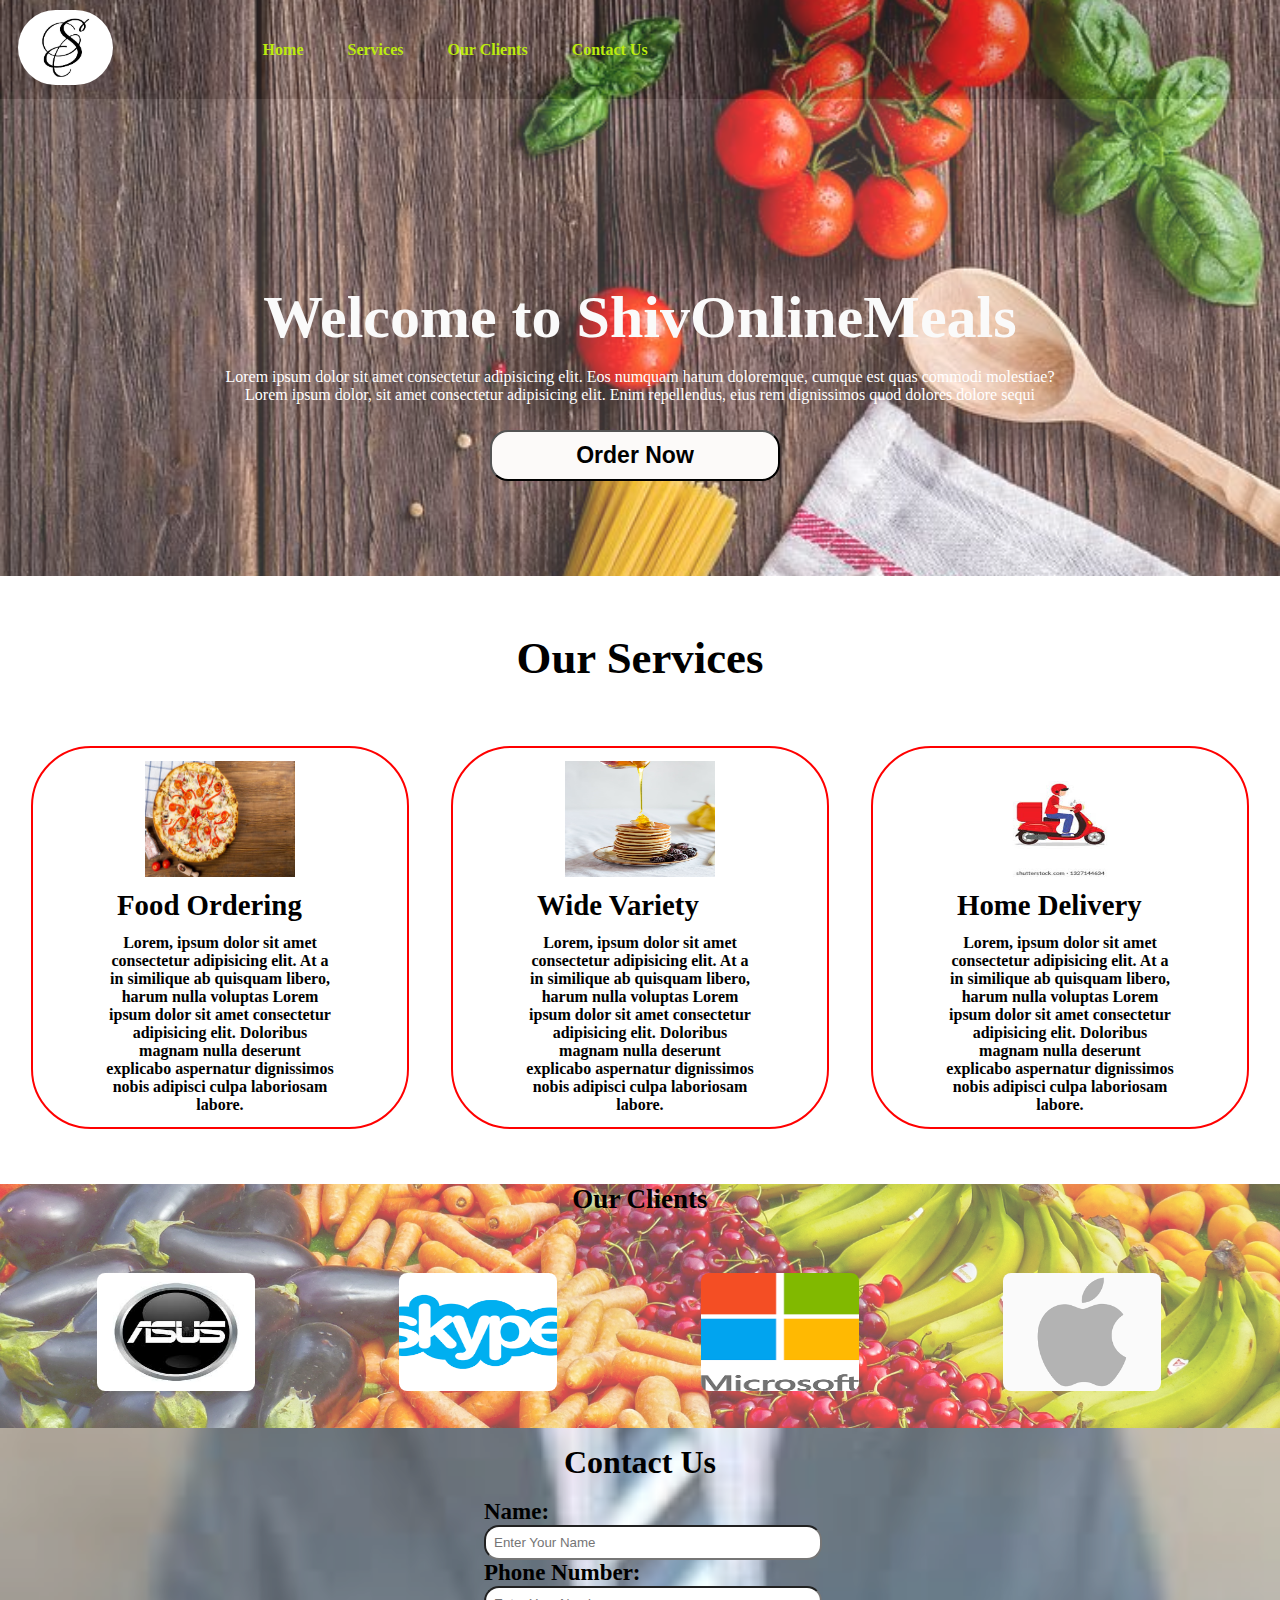
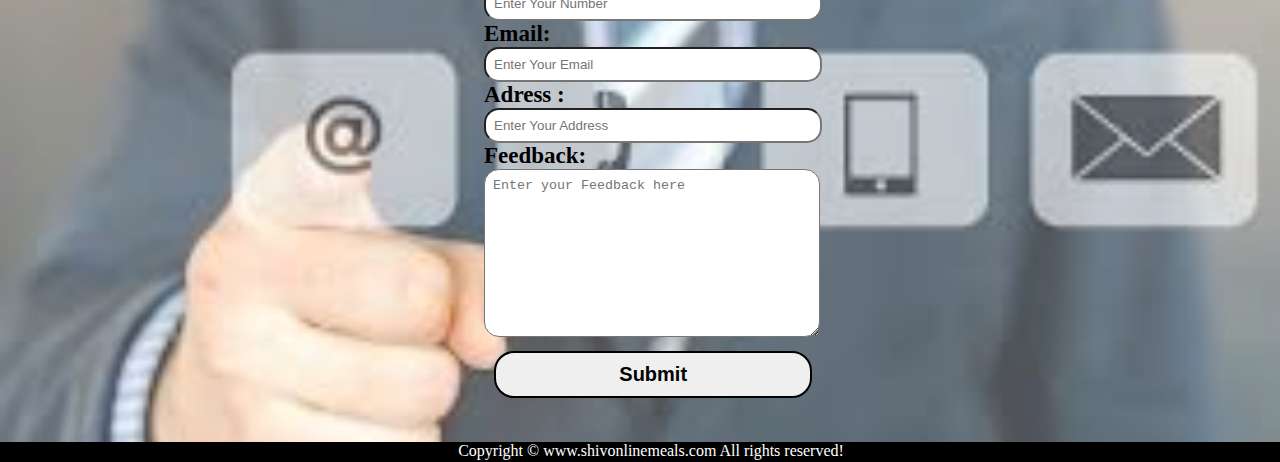
<file: index.html>
<!DOCTYPE html>
<html lang="en">
  <head>
    <meta charset="UTF-8" />
    <meta name="viewport" content="width=device-width, initial-scale=1.0" />
    <title>Shiv online meals</title>
    <link rel="stylesheet" href="./style.css" />
    <link
      rel="stylesheet"
      media="screen and (max-width:1170px)"
      href="./phone2.css"
    />
  </head>
  <body>
    <nav>
      <div id="logo">
        <img src="./logo.jpeg" alt="Shiv online meals" />
      </div>
      <ul>
        <li class="item"><a href="#home">Home</a></li>
        <li class="item"><a href="#services">Services</a></li>
        <li class="item"><a href="#client-section">Our Clients</a></li>
        <li class="item"><a href="#contact">Contact Us</a></li>
      </ul>
    </nav>
    <section id="home">
      <h1>Welcome to ShivOnlineMeals</h1>
      <p>
        Lorem ipsum dolor sit amet consectetur adipisicing elit. Eos numquam
        harum doloremque, cumque est quas commodi molestiae?
      </p>
      <p>
        Lorem ipsum dolor, sit amet consectetur adipisicing elit. Enim
        repellendus, eius rem dignissimos quod dolores dolore sequi
      </p>
      <button class="btn">Order Now</button>
    </section>
    <section class="services">
      <h2 class="serve">Our Services</h2>
      <div id="services">
        <div class="box">
          <img src="pizza.jpg" alt="Food Ordering" />
          <h2 class="order">Food Ordering</h2>
          <p class="center">
            Lorem, ipsum dolor sit amet consectetur adipisicing elit. At a in
            similique ab quisquam libero, harum nulla voluptas Lorem ipsum dolor
            sit amet consectetur adipisicing elit. Doloribus magnam nulla
            deserunt explicabo aspernatur dignissimos nobis adipisci culpa
            laboriosam labore.
          </p>
        </div>
        <div class="box">
          <img src="img9.jpeg" alt="Food Ordering" />
          <h2 class="order">Wide Variety</h2>
          <p class="center">
            Lorem, ipsum dolor sit amet consectetur adipisicing elit. At a in
            similique ab quisquam libero, harum nulla voluptas Lorem ipsum dolor
            sit amet consectetur adipisicing elit. Doloribus magnam nulla
            deserunt explicabo aspernatur dignissimos nobis adipisci culpa
            laboriosam labore.
          </p>
        </div>
        <div class="box">
          <img src="img4.jfif" alt="Food Ordering" />
          <h2 class="order">Home Delivery</h2>
          <p class="center">
            Lorem, ipsum dolor sit amet consectetur adipisicing elit. At a in
            similique ab quisquam libero, harum nulla voluptas Lorem ipsum dolor
            sit amet consectetur adipisicing elit. Doloribus magnam nulla
            deserunt explicabo aspernatur dignissimos nobis adipisci culpa
            laboriosam labore.
          </p>
        </div>
      </div>
    </section>
    <section id="client-section">
      <h1 id="clients">Our Clients</h1>
      <div id="client">
        <div class="client-item">
          <img src="logo8.png" alt="Our Clients" />
        </div>
        <div class="client-item">
          <img src="logo6.png" alt="Our Clients" />
        </div>
        <div class="client-item">
          <img src="logo5.png" alt="Our Clients" />
        </div>
        <div class="client-item">
          <img src="logo4.png" alt="Our Clients" />
        </div>
      </div>
    </section>
    <section id="contact">
      <h1 id="con">Contact Us</h1>
      <div id="contactbox">
        <form action="">
          <div class="form-group">
            <label for="Name">Name:</label>
            <input type="text" placeholder="Enter Your Name" required />
          </div>
          <div class="form-group">
            <label for="Number">Phone Number:</label>
            <input type="number" placeholder="Enter Your Number" required />
          </div>
          <div class="form-group">
            <label for="Email">Email:</label>
            <input type="text" placeholder="Enter Your Email" required />
          </div>
          <div class="form-group">
            <label for="Address">Adress :</label>
            <input type="text" placeholder="Enter Your Address" required />
          </div>
          <div class="form-group">
            <label for="Reviews">Feedback:</label>
            <textarea
              name="feedback"
              id="review"
              cols="30"
              rows="10"
              placeholder="Enter your Feedback here"
            ></textarea>
          </div>
          <div class="form-group">
            <button class="submit" value="Submit">Submit</button>
          </div>
        </form>
      </div>
    </section>
    <footer>
      <div class="foot">
        Copyright &copy; www.shivonlinemeals.com All rights reserved!
      </div>
    </footer>
  </body>
</html>
</file>
<file: phone2.css>
/* Navigation section  */
nav{
   flex-direction: column;
}
nav ul {
    margin: 0px;
    margin-left: -7px;
}
nav ul li a{
    padding: 0px 5px;
}

/* Home section */
#home{
    height:389px;
}
#home::before{
    height:486px;
}
#home p{
    font-size:20px;
    padding-top: 10px;
}
#home h1{
    font-size:20px;
    padding: 2px 20px;
}
.btn{
    margin: 0px 0px;
    padding: 0px 0px;
    /* width: 40%; */

}

/* Services section  */
.services{
    position: relative;
    top: 20px;
}
#services{
    flex-direction: column;
    margin: 10px;
}
.order{
    font-size:25px;
    padding:0px;
    
}


/* Client section  */
#client-section{
    position: relative;
    top: 10px;
}
#client{
    flex-wrap: wrap;
}
#client-section::before{
    height: 660px;
}
/* Contact us section  */
#contact{
    position: relative;
    top: 50px;
}
#con{
    position: relative;
    top: 18px;
}
#contact #contactbox{
    margin-left:106px;
    position:relative;
    top: 10px;
}
#contactbox label{
    font-size:13px;
    font-weight: bolder;   
}
.submit{
    margin:0px;
    padding:0px;
    font-size: 20px;
}
/* Footer section  */
footer{
    position: relative;
    top: 46px;
    height: 15px;
}
.foot{
    margin-left:-33px;
    font-size:10px;
}
</file>
<file: style.css>
/* CSS reset  */
*{
    padding:0px;
    margin: 0px;
}
/* CSS Variables */
:root{
    --navbar-height:59px:
}
/* navigation bar  */
nav{
    display: flex;
    align-items: center;
    position: relative;
    top: 0px;  
}
/* Navigation bar-Logo and image  */
#logo img{
    margin:10px 18px;
    border-radius:200px;
    height:75px;
}
/* Navigation bar-List styling  */
nav ul{
    display: flex;
    margin-left:110px;  
}
nav ul li{
    list-style: none;
    font: size 20px;
}
nav ul li a{
    padding:16px 22px;
    /* display: block; */
    text-decoration: none;
    cursor: pointer;
    color: rgb(188, 236, 14);
    font-weight:bolder;
    font-family: cursive;  
}
nav::before{
    content: "";
    background-color: black;
    position: absolute;
    height:100%;
    width: 100%;
    top: 0px;
    left: 0px;
    z-index:-1;
    opacity:0.4;
    top: 0px;   
}
nav ul li a:hover{
    background-color: rgb(226, 213, 24);
    border-radius:8px;
    color: black;
}
/* Home section  */
#home{
    display: flex;
    flex-direction: column;
    text-align: center;
    justify-content: center;
    height: 576px;
    /* font-family: monospace; */
}
#home::before{
    content: "";
    background:url(./image1.jpg)no-repeat center center/cover; 
    position: absolute;
    top: 0px;
    left: 0px;
    height: 576px;
    width: 100%;
    z-index:-1;
    opacity:0.8;
}
/* utility classes */
#home h1{
    font-size: 60px;
    padding:16px 22px;
    color: rgb(250, 250, 250);
    text-align: center;
}
#home p{
    color: white;
    text-align: center;
}
.btn{
    background-color: rgb(252, 250, 249);
    border-radius: 18px;
    font-size: 23px;
    margin: 26px 490px;
    width: 290px;
    text-align: center;
    justify-content: center;
    cursor: pointer;
    padding: 10px 10px;
    font-weight: bolder;
}
.btn:hover{
    color: rgb(0, 0, 0);
    background-color:rgb(25, 233, 198);  
}
/* services section  */
.services{
    position: relative;
    top: -55px;
}
.services .center{
    text-align: center;
    color: black;
    font-weight: bold;
}
.services .serve {
    font-size:2.8rem;
    padding: 12px;
    text-align: center;
   
}
.order{
    font-size:1.8rem;
    padding: 12px;
    
}
#services{
    display: flex;
    margin: 10px;    
}
#services .box{
    border: 2px solid red;
    padding: 13px 72px;
    margin: 40px 21px;
    background-color: rgb(255, 255, 255);
    border-radius: 60px; 
} 
#services .box img{
    height: 116px;
    width:150px;
    display: block;
    margin: auto;
}
/* client section  */
#client-section{
    position:relative;
    top:-50px;
}
#clients{
    text-align: center;
    font-weight: bolder; 
    font-size:27px; 
}
#client{
    display: flex;
}
.client-item{
    padding: 25px 38px;
    margin: 33px 59px;
    height: 31px;
    width: 108px;   
}
.client-item img{
    border-radius:8px;
    height: 118px;
    width: 158px;
}
#client-section::before{
    content: "";
    position: absolute;
    background: url(pexels-pixabay-264537.jpg) no-repeat center center/cover;
    width: 100%;
    height: 137%;
    z-index: -1;
    opacity: 0.7;
}
/* contact section */
#contact::before{
    content: "";
    background:url("image3.jpg") no-repeat center center/cover;
    position: absolute;
    height: 100%;
    width: 100%;
    z-index: -1;
    opacity: 0.7;
}
#contact{
    position: relative;
    top:16px;
}
#contact #con{
    text-align: center;
    padding-bottom:18px;
    padding-top: 16px;
    font-weight: bolder;
}
#contactbox form{
    width: 40%;
}
#contactbox label{
    font-size:23px;
    font-weight: bolder;   
}
#contact #contactbox{
    display: flex;
    /* justify-content: center; */
    /* text-align: center; */
    padding-bottom: 34px;
    margin-left: 484px;  
}
#contactbox input,
#contactbox textarea{
    padding:0.5rem;
    width: 100%;
    border-radius: 15px;
}
.submit{
    padding: 10px 10px;
    margin:10px 10px;
    cursor: pointer;
    width:100%;
    color: black;
    font-size:20px;
    font-weight: bolder;
    border-radius: 20px;
    border: 2px solid black;
}
.submit:hover{
    background-color: rgb(211, 202, 184);
    
}
/* footer section */
footer{
    position: relative;
    top:16px;
    background-color: black;
    color: white;
    text-align: center;
    height: 20px;
}
.foot{
    display: flex;
    justify-content: center;
    text-align: center;
    margin-left:22px;
}
</file>
